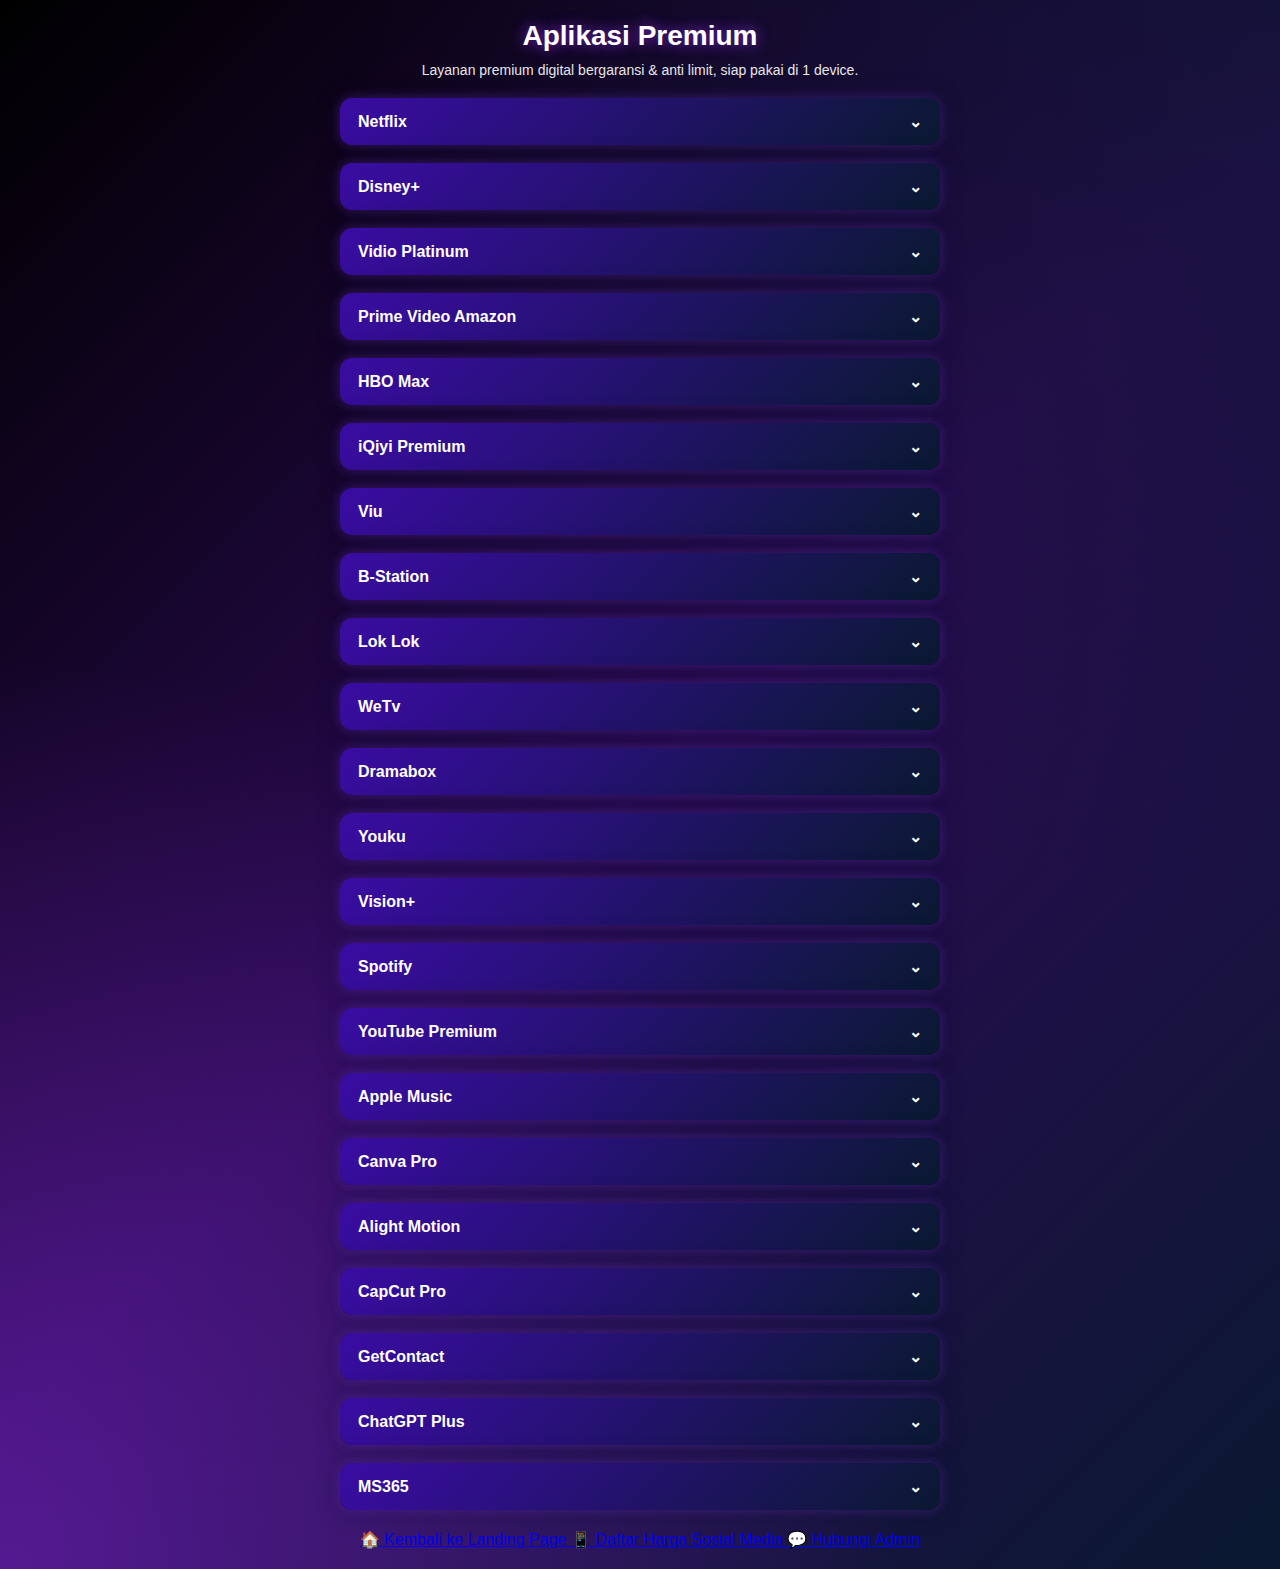
<file: premium.html>
<!DOCTYPE html>
<html lang="id">
<head>
<meta charset="UTF-8">
<meta name="viewport" content="width=device-width, initial-scale=1.0">
<title>Aplikasi Premium - DigitalMurahId</title>
<style>
/* =====================
   RESET & GLOBAL
===================== */
*{ margin:0; padding:0; box-sizing:border-box; }
body{
  font-family: Arial, Helvetica, sans-serif;
  background:
    radial-gradient(circle at top right, rgba(10,25,47,0.6), transparent 45%),
    radial-gradient(circle at bottom left, rgba(138,43,226,0.45), transparent 45%),
    linear-gradient(135deg, #000000, #2a0a52, #0a1931);
  color:white;
  min-height:100vh;
  padding:20px;
}

/* =====================
   CONTAINER
===================== */
.container{ max-width:480px; margin:0 auto; }

/* =====================
   TITLE
===================== */
.title{ text-align:center; font-size:28px; font-weight:800; margin-bottom:10px; text-shadow:0 0 14px rgba(138,43,226,0.9);}
.description{ font-size:14px; opacity:0.9; text-align:center; margin-bottom:20px;}

/* =====================
   ACCORDION
===================== */
.accordion-box{
  background: rgba(20,10,40,0.88);
  border-radius:12px;
  margin-bottom:18px;
  overflow:hidden;
  box-shadow:0 0 12px rgba(138,43,226,0.35),0 0 25px rgba(10,25,47,0.45);
}
.accordion-header{
  width:100%; text-align:left; padding:14px 18px;
  font-size:16px; font-weight:bold; cursor:pointer;
  background:linear-gradient(135deg,#3a0ca3,#0a1931);
  color:white; display:flex; justify-content:space-between; align-items:center;
  border:none; outline:none; transition:all 0.35s ease;
}
.accordion-header:hover{ background:linear-gradient(135deg,#7a6bf0,#1a0f42);}
.accordion-header .arrow{ transition: transform 0.35s ease;}
.accordion-box.active .arrow{ transform:rotate(180deg);}

/* =====================
   ACCORDION CONTENT
===================== */
.accordion-content{
  max-height:0; overflow:hidden; opacity:0;
  transition:max-height 0.45s ease, opacity 0.35s ease;
  padding:0 18px;
}
.accordion-box.active .accordion-content{
  max-height:3000px; opacity:1; padding:12px 18px 18px;
}

/* CATEGORY BOX */
.category-box{ margin-bottom:14px;}
.category-title{ font-weight:bold; font-size:15px; margin-bottom:6px; text-shadow:0 0 8px rgba(138,43,226,0.8);}

/* PRICE LIST */
.price-list{ list-style:none; }
.price-list li{ display:flex; justify-content:space-between; padding:6px 0; border-bottom:1px dashed rgba(255,255,255,0.2); font-size:14px;}

/* NOTE BOX */
.note-box p{
  font-size:13px; opacity:0.8;
  background: rgba(255,255,255,0.05);
  padding:8px; border-radius:8px;
  text-align:center;
  box-shadow:0 0 12px rgba(138,43,226,0.25), inset 0 0 8px rgba(10,25,47,0.2);
}

/* =====================
   RESPONSIVE
===================== */
@media (min-width:768px){ .container{ max-width:600px; } }
</style>
</head>
<body>

<div class="container">
  <div class="title">Aplikasi Premium</div>
  <div class="description">Layanan premium digital bergaransi & anti limit, siap pakai di 1 device.</div>

  <!-- ===================== ACCORDION ITEMS ====================== -->
  <div class="accordion-box">
    <button class="accordion-header">Netflix <span class="arrow">⌄</span></button>
    <div class="accordion-content">
      <ul class="price-list">
        <li><span>1 Hari</span><span>Rp 6.000</span></li>
        <li><span>3 Hari</span><span>Rp 10.000</span></li>
        <li><span>1 Minggu</span><span>Rp 15.000</span></li>
        <li><span>1 Bulan</span><span>Rp 27.000</span></li>
      </ul>
      <div class="note-box"><p>Login 1 device, garansi full, tidak boleh pindah device, anti limit screen & bebas nonton</p></div>
    </div>
  </div>

  <div class="accordion-box">
    <button class="accordion-header">Disney+ <span class="arrow">⌄</span></button>
    <div class="accordion-content">
      <ul class="price-list">
        <li><span>1 Hari</span><span>Rp 5.000</span></li>
        <li><span>7 Hari</span><span>Rp 15.000</span></li>
        <li><span>30 Hari</span><span>Rp 28.000</span></li>
      </ul>
      <div class="note-box"><p>Login 1 device, garansi full, anti limit screen & bebas nonton</p></div>
    </div>
  </div>

  <div class="accordion-box">
    <button class="accordion-header">Vidio Platinum <span class="arrow">⌄</span></button>
    <div class="accordion-content">
      <ul class="price-list">
        <li><span>7 Hari</span><span>Rp 15.000</span></li>
        <li><span>1 Bulan</span><span>Rp 25.000</span></li>
      </ul>
      <div class="note-box"><p>Login 1 device, garansi full, anti limit screen & bebas nonton</p></div>
    </div>
  </div>

  <div class="accordion-box">
    <button class="accordion-header">Prime Video Amazon <span class="arrow">⌄</span></button>
    <div class="accordion-content">
      <ul class="price-list">
        <li><span>1 Hari</span><span>Rp 4.000</span></li>
        <li><span>7 Hari</span><span>Rp 9.000</span></li>
        <li><span>30 Hari</span><span>Rp 15.000</span></li>
      </ul>
      <div class="note-box"><p>Login 1 device, garansi full, anti limit screen & bebas nonton</p></div>
    </div>
  </div>

  <div class="accordion-box">
    <button class="accordion-header">HBO Max <span class="arrow">⌄</span></button>
    <div class="accordion-content">
      <ul class="price-list">
        <li><span>1 Bulan</span><span>Rp 15.000</span></li>
      </ul>
      <div class="note-box"><p>Login 1 device, garansi full</p></div>
    </div>
  </div>

  <div class="accordion-box">
    <button class="accordion-header">iQiyi Premium <span class="arrow">⌄</span></button>
    <div class="accordion-content">
      <ul class="price-list">
        <li><span>1 Bulan</span><span>Rp 14.000</span></li>
      </ul>
      <div class="note-box"><p>Login 1 device, garansi full</p></div>
    </div>
  </div>

  <div class="accordion-box">
    <button class="accordion-header">Viu <span class="arrow">⌄</span></button>
    <div class="accordion-content">
      <ul class="price-list">
        <li><span>1 Bulan</span><span>Rp 5.000</span></li>
        <li><span>6 Bulan</span><span>Rp 12.000</span></li>
        <li><span>1 Tahun</span><span>Rp 20.000</span></li>
      </ul>
      <div class="note-box"><p>Garansi full</p></div>
    </div>
  </div>

  <div class="accordion-box">
    <button class="accordion-header">B-Station <span class="arrow">⌄</span></button>
    <div class="accordion-content">
      <ul class="price-list">
        <li><span>1 Bulan</span><span>Rp 12.000</span></li>
      </ul>
      <div class="note-box"><p>Garansi full</p></div>
    </div>
  </div>

  <div class="accordion-box">
    <button class="accordion-header">Lok Lok <span class="arrow">⌄</span></button>
    <div class="accordion-content">
      <ul class="price-list">
        <li><span>1 Bulan</span><span>Rp 20.000</span></li>
      </ul>
      <div class="note-box"><p>Garansi full</p></div>
    </div>
  </div>

  <div class="accordion-box">
    <button class="accordion-header">WeTv <span class="arrow">⌄</span></button>
    <div class="accordion-content">
      <ul class="price-list">
        <li><span>7 Hari</span><span>Rp 10.000</span></li>
        <li><span>1 Bulan</span><span>Rp 15.000</span></li>
      </ul>
      <div class="note-box"><p>Garansi full</p></div>
    </div>
  </div>

  <div class="accordion-box">
    <button class="accordion-header">Dramabox <span class="arrow">⌄</span></button>
    <div class="accordion-content">
      <ul class="price-list">
        <li><span>7 Hari</span><span>Rp 12.000</span></li>
      </ul>
      <div class="note-box"><p>Garansi full</p></div>
    </div>
  </div>

  <div class="accordion-box">
    <button class="accordion-header">Youku <span class="arrow">⌄</span></button>
    <div class="accordion-content">
      <ul class="price-list">
        <li><span>1 Bulan</span><span>Rp 6.000</span></li>
        <li><span>3 Bulan</span><span>Rp 12.000</span></li>
        <li><span>1 Tahun</span><span>Rp 20.000</span></li>
      </ul>
      <div class="note-box"><p>Garansi full</p></div>
    </div>
  </div>

  <div class="accordion-box">
    <button class="accordion-header">Vision+ <span class="arrow">⌄</span></button>
    <div class="accordion-content">
      <ul class="price-list">
        <li><span>1 Bulan</span><span>Rp 18.000</span></li>
      </ul>
      <div class="note-box"><p>Garansi full</p></div>
    </div>
  </div>

  <div class="accordion-box">
    <button class="accordion-header">Spotify <span class="arrow">⌄</span></button>
    <div class="accordion-content">
      <h4 class="category-title">Family Plan (Bergaransi)</h4>
      <ul class="price-list">
        <li><span>1 Bulan</span><span>Rp 15.000</span></li>
        <li><span>2 Bulan</span><span>Rp 28.000</span></li>
      </ul>
      <h4 class="category-title">Individual Plan (Bergaransi)</h4>
      <ul class="price-list">
        <li><span>1 Bulan</span><span>Rp 23.000</span></li>
        <li><span>2 Bulan</span><span>Rp 33.000</span></li>
        <li><span>3 Bulan</span><span>Rp 45.000</span></li>
      </ul>
      <h4 class="category-title">Student Plan (Tidak Bergaransi)</h4>
      <ul class="price-list">
        <li><span>1 Bulan</span><span>Rp 12.000</span></li>
        <li><span>3 Bulan</span><span>Rp 25.000</span></li>
      </ul>
    </div>
  </div>

  <div class="accordion-box">
    <button class="accordion-header">YouTube Premium <span class="arrow">⌄</span></button>
    <div class="accordion-content">
      <h4 class="category-title">No Garansi</h4>
      <ul class="price-list">
        <li><span>1 Bulan</span><span>Rp 5.000</span></li>
      </ul>
      <h4 class="category-title">Full Garansi</h4>
      <ul class="price-list">
        <li><span>1 Bulan</span><span>Rp 7.000</span></li>
        <li><span>2 Bulan</span><span>Rp 14.000</span></li>
        <li><span>3 Bulan</span><span>Rp 20.000</span></li>
        <li><span>1 Tahun</span><span>Rp 55.000</span></li>
      </ul>
      <div class="note-box"><p>Include YouTube biasa & YouTube Music</p></div>
    </div>
  </div>

  <div class="accordion-box">
    <button class="accordion-header">Apple Music <span class="arrow">⌄</span></button>
    <div class="accordion-content">
      <ul class="price-list">
        <li><span>1 Bulan</span><span>Rp 12.000</span></li>
      </ul>
      <div class="note-box"><p>Garansi full</p></div>
    </div>
  </div>

  <div class="accordion-box">
    <button class="accordion-header">Canva Pro <span class="arrow">⌄</span></button>
    <div class="accordion-content">
      <ul class="price-list">
        <li><span>1 Bulan</span><span>Rp 5.000</span></li>
        <li><span>3 Bulan</span><span>Rp 12.000</span></li>
        <li><span>Lifetime</span><span>Rp 25.000</span></li>
      </ul>
      <div class="note-box"><p>Full garansi</p></div>
    </div>
  </div>

  <div class="accordion-box">
    <button class="accordion-header">Alight Motion <span class="arrow">⌄</span></button>
    <div class="accordion-content">
      <h4 class="category-title">Private Android</h4>
      <ul class="price-list">
        <li><span>1 Bulan</span><span>Rp 10.000</span></li>
        <li><span>1 Tahun</span><span>Rp 20.000</span></li>
      </ul>
      <h4 class="category-title">Private iOS</h4>
      <ul class="price-list">
        <li><span>1 Bulan</span><span>Rp 12.000</span></li>
        <li><span>1 Tahun</span><span>Rp 23.000</span></li>
      </ul>
    </div>
  </div>

  <div class="accordion-box">
    <button class="accordion-header">CapCut Pro <span class="arrow">⌄</span></button>
    <div class="accordion-content">
      <ul class="price-list">
        <li><span>7 Hari</span><span>Rp 10.000</span></li>
        <li><span>1 Bulan</span><span>Rp 22.000</span></li>
        <li><span>1 Tahun</span><span>Rp 60.000</span></li>
      </ul>
      <div class="note-box"><p>Full garansi</p></div>
    </div>
  </div>

  <div class="accordion-box">
    <button class="accordion-header">GetContact <span class="arrow">⌄</span></button>
    <div class="accordion-content">
      <ul class="price-list">
        <li><span>1 Bulan</span><span>Rp 16.000</span></li>
      </ul>
      <div class="note-box"><p>Full garansi</p></div>
    </div>
  </div>

  <div class="accordion-box">
    <button class="accordion-header">ChatGPT Plus <span class="arrow">⌄</span></button>
    <div class="accordion-content">
      <ul class="price-list">
        <li><span>1 Hari</span><span>Rp 6.000</span></li>
        <li><span>7 Hari</span><span>Rp 20.000</span></li>
        <li><span>1 Bulan</span><span>Rp 40.000</span></li>
      </ul>
      <div class="note-box"><p>Full garansi</p></div>
    </div>
  </div>

  <div class="accordion-box">
    <button class="accordion-header">MS365 <span class="arrow">⌄</span></button>
    <div class="accordion-content">
      <ul class="price-list">
        <li><span>1 Bulan</span><span>Rp 12.000</span></li>
      </ul>
      <div class="note-box"><p>Full garansi</p></div>
    </div>
  </div>

</div> <!-- END CONTAINER -->

<script>
// Toggle accordion
document.querySelectorAll(".accordion-header").forEach(btn => {
  btn.addEventListener("click", () => {
    const box = btn.parentElement;
    box.classList.toggle("active");
  });
});
</script>
   <!-- =========================
     NAVIGATION / CTA BAWAH PREMIUM
========================= -->
<div class="btn-group" style="margin-top:20px; text-align:center;">
  <a href="index.html" class="btn">
    <span class="icon">🏠</span> Kembali ke Landing Page
  </a>
  <a href="sosmed.html" class="btn">
    <span class="icon">📱</span> Daftar Harga Sosial Media
  </a>
  <a href="https://wa.me/13438944164" target="_blank" class="btn">
    <span class="icon">💬</span> Hubungi Admin
  </a>
</div>


</body>
</html>
</file>
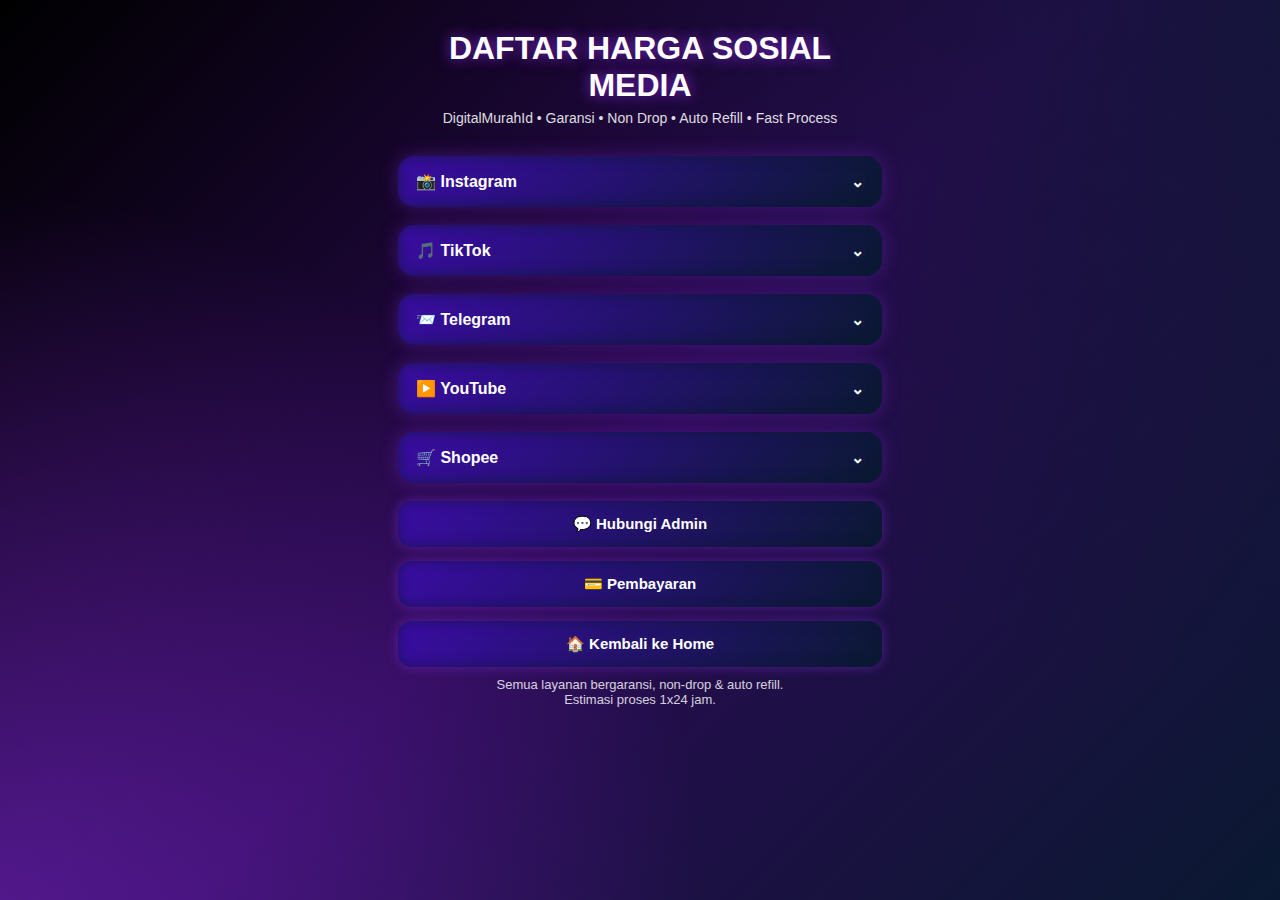
<file: sosmed.html>
<!DOCTYPE html>
<html lang="id">
<head>
  <meta charset="UTF-8">
  <meta name="viewport" content="width=device-width, initial-scale=1.0">
  <title>Daftar Harga Sosial Media | DigitalMurahId</title>
  <link rel="stylesheet" href="style.css">
</head>

<body>
<div class="container">

  <h1 class="page-title">DAFTAR HARGA SOSIAL MEDIA</h1>
  <p class="page-subtitle">
    DigitalMurahId • Garansi • Non Drop • Auto Refill • Fast Process
  </p>

  <!-- ================= INSTAGRAM ================= -->
 <div class="accordion-box">
  <button class="accordion-header">
    <span>📸 Instagram</span>
    <span class="arrow">⌄</span>
  </button>

  <div class="accordion-content">

    <!-- Followers LN -->
    <div class="category-box">
      <h3 class="category-title">Followers Luar Negeri</h3>
      <ul class="price-list">
        <li><span>100 Followers</span><span>Rp 5.000</span></li>
        <li><span>200 Followers</span><span>Rp 10.000</span></li>
        <li><span>300 Followers</span><span>Rp 15.000</span></li>
        <li><span>500 Followers</span><span>Rp 25.000</span></li>
        <li><span>1.000 Followers</span><span>Rp 45.000</span></li>
      </ul>
    </div>

    <!-- Followers ID -->
    <div class="category-box">
      <h3 class="category-title">Followers Indonesia</h3>
      <ul class="price-list">
        <li><span>100 Followers</span><span>Rp 10.000</span></li>
        <li><span>200 Followers</span><span>Rp 18.000</span></li>
        <li><span>300 Followers</span><span>Rp 27.000</span></li>
        <li><span>500 Followers</span><span>Rp 45.000</span></li>
        <li><span>1.000 Followers</span><span>Rp 90.000</span></li>
      </ul>
    </div>

    <!-- Likes LN -->
    <div class="category-box">
      <h3 class="category-title">Likes Luar Negeri</h3>
      <ul class="price-list">
        <li><span>100 Likes</span><span>Rp 2.000</span></li>
        <li><span>200 Likes</span><span>Rp 4.000</span></li>
        <li><span>500 Likes</span><span>Rp 7.000</span></li>
        <li><span>1.000 Likes</span><span>Rp 12.000</span></li>
      </ul>
    </div>

    <!-- Likes ID -->
    <div class="category-box">
      <h3 class="category-title">Likes Indonesia</h3>
      <ul class="price-list">
        <li><span>100 Likes</span><span>Rp 6.000</span></li>
        <li><span>200 Likes</span><span>Rp 13.000</span></li>
        <li><span>300 Likes</span><span>Rp 18.000</span></li>
        <li><span>500 Likes</span><span>Rp 28.000</span></li>
        <li><span>1.000 Likes</span><span>Rp 52.000</span></li>
      </ul>
    </div>

    <!-- Reels Views -->
    <div class="category-box">
      <h3 class="category-title">Views Reels</h3>
      <ul class="price-list">
        <li><span>1.000 Views</span><span>Rp 3.000</span></li>
        <li><span>2.000 Views</span><span>Rp 5.000</span></li>
        <li><span>5.000 Views</span><span>Rp 8.000</span></li>
        <li><span>10.000 Views</span><span>Rp 12.000</span></li>
      </ul>
    </div>

    <!-- Story -->
    <div class="category-box">
      <h3 class="category-title">Views Story / Snap</h3>
      <ul class="price-list">
        <li><span>100 Views</span><span>Rp 3.000</span></li>
        <li><span>200 Views</span><span>Rp 5.000</span></li>
        <li><span>500 Views</span><span>Rp 10.000</span></li>
        <li><span>1.000 Views</span><span>Rp 15.000</span></li>
        <li><span>2.000 Views</span><span>Rp 25.000</span></li>
      </ul>
    </div>

  </div>
</div>


<!-- =====================
     TIKTOK (FIX TOTAL)
===================== -->
<div class="accordion-box">
  <button class="accordion-header">
    <span>🎵 TikTok</span>
    <span class="arrow">⌄</span>
  </button>

  <div class="accordion-content">

    <!-- Followers LN -->
    <div class="category-box">
      <h3 class="category-title">Followers Luar Negeri</h3>
      <ul class="price-list">
        <li><span>100 Followers</span><span>Rp 5.000</span></li>
        <li><span>200 Followers</span><span>Rp 10.000</span></li>
        <li><span>300 Followers</span><span>Rp 15.000</span></li>
        <li><span>500 Followers</span><span>Rp 25.000</span></li>
        <li><span>1.000 Followers</span><span>Rp 45.000</span></li>
      </ul>
    </div>

    <!-- Followers ID -->
    <div class="category-box">
      <h3 class="category-title">Followers Indonesia</h3>
      <ul class="price-list">
        <li><span>100 Followers</span><span>Rp 15.000</span></li>
        <li><span>200 Followers</span><span>Rp 30.000</span></li>
        <li><span>300 Followers</span><span>Rp 45.000</span></li>
        <li><span>500 Followers</span><span>Rp 75.000</span></li>
        <li><span>1.000 Followers</span><span>Rp 150.000</span></li>
      </ul>
    </div>

    <!-- Likes -->
    <div class="category-box">
      <h3 class="category-title">Likes</h3>
      <ul class="price-list">
        <li><span>100 Likes Luar Negeri</span><span>Rp 2.000</span></li>
        <li><span>100 Likes Indonesia</span><span>Rp 5.000</span></li>
        <li><span>500 Likes Indonesia</span><span>Rp 25.000</span></li>
        <li><span>1.000 Likes Indonesia</span><span>Rp 50.000</span></li>
      </ul>
    </div>

    <!-- Views -->
    <div class="category-box">
      <h3 class="category-title">Views / Penonton</h3>
      <ul class="price-list">
        <li><span>1.000 Views</span><span>Rp 2.000</span></li>
        <li><span>5.000 Views</span><span>Rp 5.000</span></li>
        <li><span>10.000 Views</span><span>Rp 8.000</span></li>
        <li><span>25.000 Views</span><span>Rp 15.000</span></li>
        <li><span>50.000 Views</span><span>Rp 25.000</span></li>
      </ul>
    </div>

    <!-- Save & Share -->
    <div class="category-box">
      <h3 class="category-title">Save & Share (SnS)</h3>
      <ul class="price-list">
        <li><span>100 SnS</span><span>Rp 2.000</span></li>
        <li><span>200 SnS</span><span>Rp 3.000</span></li>
        <li><span>500 SnS</span><span>Rp 5.000</span></li>
        <li><span>1.000 SnS</span><span>Rp 8.000</span></li>
      </ul>
    </div>

    <!-- Paket FYP -->
    <div class="category-box special">
      <h3 class="category-title">🔥 Paket FYP TikTok (Best Seller)</h3>

      <div class="fyp-card">
        <h4>PAKET KECIL</h4>
        <ul class="fyp-list">
          <li>✔ 200 Likes</li>
          <li>✔ 1.000 Views</li>
        </ul>
        <div class="price">Rp 5.000</div>
      </div>

      <div class="fyp-card">
        <h4>PAKET SEDANG</h4>
        <ul class="fyp-list">
          <li>✔ 400 Likes</li>
          <li>✔ 3.000 Views</li>
          <li>✔ 100 Share & Save</li>
        </ul>
        <div class="price">Rp 8.000</div>
      </div>

      <div class="fyp-card">
        <h4>PAKET BESAR</h4>
        <ul class="fyp-list">
          <li>✔ 800 Likes</li>
          <li>✔ 10.000 Views</li>
          <li>✔ 250 Share & Save</li>
        </ul>
        <div class="price">Rp 15.000</div>
      </div>

      <div class="fyp-card">
        <h4>PAKET VIRAL I</h4>
        <ul class="fyp-list">
          <li>✔ 1.500 Likes</li>
          <li>✔ 25.000 Views</li>
          <li>✔ 400 Share & Save</li>
        </ul>
        <div class="price">Rp 25.000</div>
      </div>

      <div class="fyp-card combo">
        <h4>🔥 PAKET VIRAL II </h4>
        <ul class="fyp-list">
          <li>✔ 3.200 Likes</li>
          <li>✔ 115.000 Views</li>
          <li>✔ 2.400 Share & Save</li>
        </ul>
        <div class="price">Rp 50.000</div>
      </div>

    </div>

  </div>
</div>


<!-- =====================
     TELEGRAM
===================== -->
<div class="accordion-box">
  <button class="accordion-header">
    <span>📨 Telegram</span>
    <span class="arrow">⌄</span>
  </button>

  <div class="accordion-content">

    <!-- Member -->
    <div class="category-box">
      <h3 class="category-title">Member Group / Channel</h3>
      <ul class="price-list">
        <li><span>100 Member</span><span>Rp 5.000</span></li>
        <li><span>200 Member</span><span>Rp 10.000</span></li>
        <li><span>300 Member</span><span>Rp 14.000</span></li>
        <li><span>500 Member</span><span>Rp 23.000</span></li>
        <li><span>1.000 Member</span><span>Rp 43.000</span></li>
      </ul>
    </div>

    <!-- Views -->
    <div class="category-box">
      <h3 class="category-title">View Post Channel</h3>
      <ul class="price-list">
        <li><span>1.000 Views</span><span>Rp 3.000</span></li>
        <li><span>2.000 Views</span><span>Rp 5.000</span></li>
        <li><span>5.000 Views</span><span>Rp 10.000</span></li>
        <li><span>10.000 Views</span><span>Rp 18.000</span></li>
        <li><span>25.000 Views</span><span>Rp 35.000</span></li>
      </ul>
    </div>

    <!-- Reaction -->
    <div class="category-box">
      <h3 class="category-title">Reaction Channel</h3>
      <ul class="price-list">
        <li><span>100 Reaction</span><span>Rp 3.000</span></li>
        <li><span>300 Reaction</span><span>Rp 7.000</span></li>
        <li><span>500 Reaction</span><span>Rp 12.000</span></li>
      </ul>
    </div>

    <!-- Telegram Premium -->
    <div class="category-box premium-telegram">
      <h3 class="category-title">👑 Telegram Premium</h3>
      <p class="premium-desc">
        Akun resmi Telegram Premium<br>
        Aktif cepat • Legal • Full fitur
      </p>
      <div class="premium-price">Rp 52.000 / Bulan</div>
      <div class="premium-badge">BEST DEAL</div>
    </div>

  </div>
</div>


<!-- =====================
     YOUTUBE
===================== -->
<div class="accordion-box">
  <button class="accordion-header">
    <span>▶️ YouTube</span>
    <span class="arrow">⌄</span>
  </button>

  <div class="accordion-content">

    <!-- Subscriber -->
    <div class="category-box">
      <h3 class="category-title">Subscriber</h3>
      <ul class="price-list">
        <li><span>100 Subscriber</span><span>Rp 12.000</span></li>
        <li><span>200 Subscriber</span><span>Rp 24.000</span></li>
        <li><span>500 Subscriber</span><span>Rp 60.000</span></li>
        <li><span>1.000 Subscriber</span><span>Rp 100.000</span></li>
      </ul>
    </div>

    <!-- Views -->
    <div class="category-box">
      <h3 class="category-title">Views Video</h3>
      <ul class="price-list">
        <li><span>1.000 Views</span><span>Rp 10.000</span></li>
        <li><span>2.000 Views</span><span>Rp 20.000</span></li>
        <li><span>5.000 Views</span><span>Rp 35.000</span></li>
      </ul>
    </div>

    <!-- Likes -->
    <div class="category-box">
      <h3 class="category-title">Likes Video</h3>
      <ul class="price-list">
        <li><span>100 Likes</span><span>Rp 6.500</span></li>
        <li><span>200 Likes</span><span>Rp 13.000</span></li>
        <li><span>300 Likes</span><span>Rp 18.000</span></li>
      </ul>
    </div>

    <!-- Note -->
    <div class="category-box note-box">
      <p>
        ✔ Semua layanan bergaransi<br>
        ✔ Non-drop & Auto Refill<br>
        ✔ Estimasi proses 1×24 jam
      </p>
    </div>

  </div>
</div>

<!-- =====================
     SHOPEE
===================== -->
<div class="accordion-box">
  <button class="accordion-header">
    <span>🛒 Shopee</span>
    <span class="arrow">⌄</span>
  </button>

  <div class="accordion-content">

    <div class="category-box">
      <h3 class="category-title">Followers Indonesia</h3>
      <ul class="price-list">
        <li><span>100 Followers</span><span>Rp 4.000</span></li>
        <li><span>200 Followers</span><span>Rp 8.000</span></li>
        <li><span>300 Followers</span><span>Rp 12.000</span></li>
        <li><span>500 Followers</span><span>Rp 20.000</span></li>
        <li><span>1.000 Followers</span><span>Rp 30.000</span></li>
      </ul>
    </div>

    <div class="category-box note-box">
      <p>
        ✔ Semua layanan bergaransi<br>
        ✔ Non-drop & Auto Refill<br>
        ✔ Estimasi proses 1×24 jam
      </p>
    </div>

  </div>
</div>


  <div class="btn-group">
    <a href="https://t.me/xkeran" class="btn">💬 Hubungi Admin</a>
    <a href="payment.html" class="btn">💳 Pembayaran</a>
    <a href="index.html" class="btn">🏠 Kembali ke Home</a>
  </div>

  <p class="notice">
    Semua layanan bergaransi, non-drop & auto refill.<br>
    Estimasi proses 1x24 jam.
  </p>

</div>

<script src="script.js"></script>
</body>
</html>
</file>
<file: style.css>
/* =====================
   RESET & GLOBAL
===================== */
*{
  margin:0;
  padding:0;
  box-sizing:border-box;
}

body{
  min-height:100vh;
  font-family: Arial, Helvetica, sans-serif;
  color:#ffffff;
  background:
    radial-gradient(circle at top right, rgba(10,25,47,0.6), transparent 45%),
    radial-gradient(circle at bottom left, rgba(138,43,226,0.45), transparent 45%),
    linear-gradient(135deg, #000000, #2a0a52, #0a1931);
}

/* =====================
   CONTAINER
===================== */
.container{
  max-width:420px;
  margin:0 auto;
  padding:30px 18px;
}

/* =====================
   MAIN BOX (LANDING)
===================== */
.main-box{
  background: rgba(20,10,40,0.88);
  backdrop-filter: blur(10px);
  border-radius:18px;
  padding:28px 22px;
  box-shadow:
    0 0 25px rgba(138,43,226,0.35),
    0 0 45px rgba(10,25,47,0.45);
  text-align:center;
}

/* =====================
   LOGO RESPONSIVE (FIX TOTAL)
===================== */
.logo-wrapper{
  position:relative;
  width:clamp(70px, 22vw, 96px);
  aspect-ratio:1 / 1;
  margin:0 auto 18px;
  display:flex;
  align-items:center;
  justify-content:center;
}

.logo{
  max-width:100%;
  width:100%;
  height:auto;          /* ✅ KUNCI UTAMA */
  border-radius:50%;
  object-fit:contain;
  padding:6px;
  background:#000;
  z-index:2;
  display:block;
  box-shadow:
    0 0 12px rgba(90,160,255,0.9),
    0 0 26px rgba(20,40,80,0.9);
  animation:pulse 3s ease-in-out infinite;
}


/* Neon ring */
.logo-ring{
  position:absolute;
  inset:-10%;
  border-radius:50%;
  border:2px solid rgba(90,160,255,0.75);
  box-shadow:
    0 0 16px rgba(90,160,255,0.9),
    inset 0 0 12px rgba(20,40,80,0.9);
  animation:spin 9s linear infinite;
}

/* Animations */
@keyframes pulse{
  0%{ transform:scale(1); }
  50%{ transform:scale(1.08); }
  100%{ transform:scale(1); }
}

@keyframes spin{
  from{ transform:rotate(0deg); }
  to{ transform:rotate(360deg); }
}

.accordion-content {
  display: none;
}

.accordion-box.active .accordion-content {
  display: block;
}


.title{
  font-size:28px;
  font-weight:800;
  margin-bottom:10px;
  text-shadow:0 0 14px rgba(138,43,226,0.9);
}

.description{
  font-size:14px;
  line-height:1.6;
  opacity:0.9;
  margin-bottom:26px;
}

/* =====================
   BUTTONS
===================== */
.btn-group{
  display:flex;
  flex-direction:column;
  gap:14px;
}

.btn{
  position:relative;
  overflow:hidden;
  display:flex;
  align-items:center;
  justify-content:center;
  gap:12px;
  padding:14px;
  border-radius:14px;
  text-decoration:none;
  color:white;
  font-weight:bold;
  font-size:15px;
  background: linear-gradient(135deg, #3a0ca3, #0a1931);
  box-shadow:
    0 0 12px rgba(138,43,226,0.5),
    inset 0 0 12px rgba(10,25,47,0.6);
  transition:all 0.35s ease;
}

/* Neon sweep */
.btn::before{
  content:"";
  position:absolute;
  inset:0;
  background:linear-gradient(
    120deg,
    transparent,
    rgba(138,43,226,0.7),
    transparent
  );
  transform:translateX(-100%);
  transition:0.6s;
}

.btn:hover::before{
  transform:translateX(100%);
}

.btn:hover{
  transform:translateY(-3px) scale(1.02);
  box-shadow:
    0 0 30px rgba(138,43,226,0.9),
    0 0 55px rgba(10,25,47,0.9);
}

.icon{
  font-size:20px;
}

.footer-text{
  margin-top:20px;
  font-size:12px;
  opacity:0.7;
}

/* =====================
   PAYMENT PAGE
===================== */
.page-title{
  text-align:center;
  font-size:32px;
  font-weight:800;
  margin-bottom:6px;
  text-shadow:0 0 14px rgba(138,43,226,0.9);
}

.page-subtitle{
  text-align:center;
  font-size:14px;
  opacity:0.85;
  margin-bottom:30px;
}

.payment-box{
  background: rgba(25,15,50,0.88);
  backdrop-filter: blur(8px);
  border-radius:16px;
  padding:20px;
  margin-bottom:20px;
  box-shadow:
    0 0 18px rgba(138,43,226,0.35),
    0 0 30px rgba(10,25,47,0.35);
}

.payment-title{
  display:flex;
  align-items:center;
  gap:10px;
  font-size:20px;
  margin-bottom:10px;
}

.payment-title img{
  width:28px;
  height:28px;
}

.info{
  font-size:14px;
  margin-bottom:6px;
  opacity:0.9;
}

.label{
  font-size:13px;
  margin-bottom:6px;
}

.number-box{
  display:flex;
  justify-content:space-between;
  align-items:center;
  background:#0a1931;
  padding:10px;
  border-radius:10px;
}

.copy-btn{
  background: linear-gradient(135deg, #3a0ca3, #0a1931);
  border:none;
  color:white;
  padding:6px 12px;
  border-radius:8px;
  cursor:pointer;
  font-weight:bold;
  transition:0.3s;
}

.copy-btn:hover{
  box-shadow:0 0 14px rgba(138,43,226,0.9);
  transform:scale(1.05);
}

.qris{
  width:100%;
  max-width:260px;
  display:block;
  margin:12px auto 0;
  border-radius:12px;
}

.notice{
  text-align:center;
  font-size:13px;
  margin-top:10px;
  opacity:0.8;
}

/* =====================
   RESPONSIVE
===================== */
@media (min-width:768px){
  .container{
    max-width:520px;
  }
  .title{
    font-size:32px;
  }
}

/* =====================
   SOSMED PAGE – ACCORDION & CATEGORY BOX
===================== */

/* Accordion wrapper */
.accordion-box{
  margin-bottom:18px;
  border-radius:16px;
  overflow:hidden;
  box-shadow:
    0 0 18px rgba(138,43,226,0.35);
}

/* Accordion header */
.accordion-header{
  width:100%;
  background: linear-gradient(135deg, #3a0ca3, #0a1931);
  border:none;
  color:white;
  padding:16px 18px;
  font-size:16px;
  font-weight:700;
  display:flex;
  justify-content:space-between;
  align-items:center;
  cursor:pointer;
  box-shadow: inset 0 0 14px rgba(10,25,47,0.7);
}

.accordion-header:hover{
  box-shadow:
    0 0 20px rgba(138,43,226,0.9);
}

/* Category box */
.category-box{
  background: rgba(30,15,60,0.85);
  border-radius:14px;
  padding:14px;
  margin:14px;
  box-shadow:
    0 0 14px rgba(138,43,226,0.3),
    inset 0 0 12px rgba(10,25,47,0.6);
}

/* Category title */
.category-title{
  font-size:15px;
  font-weight:700;
  margin-bottom:10px;
  color:#c7b7ff;
}

/* Price list */
.price-list{
  list-style:none;
  padding:0;
  margin:0;
}

.price-list li{
  display:flex;
  justify-content:space-between;
  padding:8px 0;
  font-size:14px;
  border-bottom:1px dashed rgba(255,255,255,0.15);
}

.price-list li:last-child{
  border-bottom:none;
}

/* Special / FYP */
.category-box.special{
  background: linear-gradient(135deg, #3a0ca3, #0a1931);
  box-shadow:
    0 0 25px rgba(138,43,226,0.9);
}

.fyp-card{
  background: rgba(10,25,47,0.85);
  border-radius:12px;
  padding:12px;
  margin-bottom:10px;
  box-shadow: inset 0 0 10px rgba(138,43,226,0.4);
}

.fyp-card h4{
  font-size:15px;
  margin-bottom:4px;
}

.fyp-card p{
  font-size:13px;
  opacity:0.9;
}

.fyp-card .price{
  font-weight:700;
  color:#ffd6ff;
}

.fyp-card.combo{
  border:1px solid rgba(255,255,255,0.2);
}


/* =====================
   TIKTOK – FINAL FIX
===================== */

.fyp-card{
  display:flex;
  flex-direction:column;
  gap:6px;
}

.fyp-list{
  list-style:none;
  padding:0;
  margin:6px 0;
  font-size:13px;
}

.fyp-list li{
  padding:3px 0;
  opacity:0.9;
}

.fyp-card h4{
  text-align:center;
  font-size:16px;
}

.fyp-card .price{
  text-align:center;
  font-size:15px;
  font-weight:800;
  margin-top:6px;
}

.fyp-card.combo{
  border:2px solid rgba(255,255,255,0.3);
  box-shadow:0 0 22px rgba(138,43,226,1);
}

/* =====================
   TELEGRAM PREMIUM HIGHLIGHT
===================== */

.premium-telegram{
  position:relative;
  background: linear-gradient(135deg, #3a0ca3, #0a1931);
  border:2px solid rgba(138,43,226,0.6);
  box-shadow:
    0 0 25px rgba(138,43,226,0.9),
    inset 0 0 20px rgba(10,25,47,0.8);
  text-align:center;
  animation:premiumGlow 3s ease-in-out infinite;
}

.premium-desc{
  font-size:13px;
  opacity:0.9;
  margin:10px 0;
  line-height:1.5;
}

.premium-price{
  font-size:20px;
  font-weight:900;
  margin:10px 0;
  text-shadow:0 0 14px rgba(255,255,255,0.6);
}

.premium-badge{
  position:absolute;
  top:-12px;
  right:-12px;
  background:#ff2fd2;
  color:#fff;
  font-size:11px;
  padding:6px 10px;
  border-radius:12px;
  font-weight:800;
  box-shadow:0 0 16px rgba(255,47,210,1);
}

@keyframes premiumGlow{
  0%{ box-shadow:0 0 18px rgba(138,43,226,0.6); }
  50%{ box-shadow:0 0 35px rgba(138,43,226,1); }
  100%{ box-shadow:0 0 18px rgba(138,43,226,0.6); }
}
</file>
